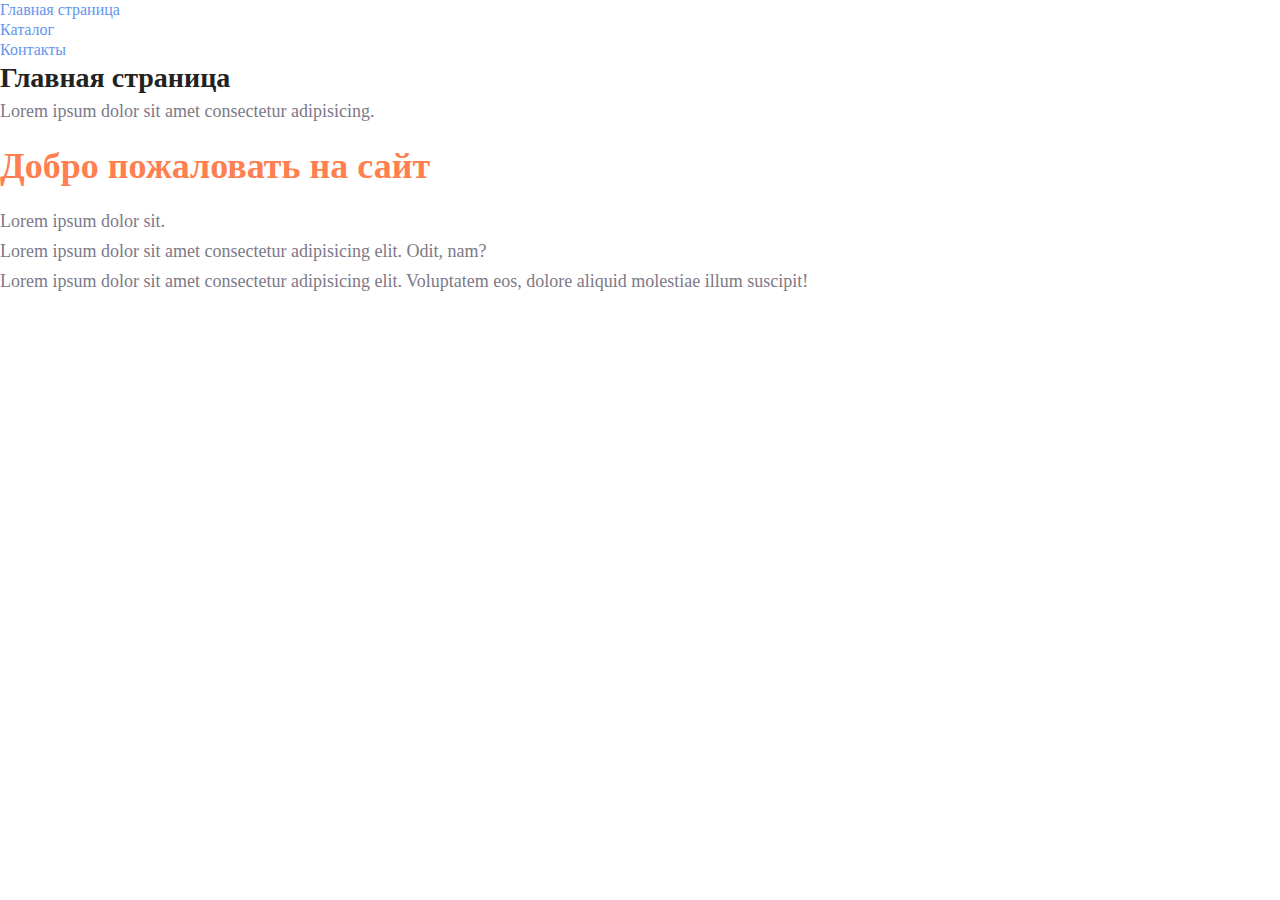
<file: index.html>
<!-- <!DOCTYPE html> -->
<html lang="en">
  <head>
    <meta charset="UTF-8" />
    <meta name="viewport" content="width=device-width, initial-scale=1.0" />
    <title>Первая страница</title>
    <link rel="stylesheet" href="style.css" />
  </head>
  <body>
    <ul>
      <li><a class="link_menu" href="index.html">Главная страница</a></li>
      <li><a class="link_menu" href="/catalog/catalog.html">Каталог</a></li>
      <li><a class="link_menu" href="/contacts.html">Контакты</a></li>
    </ul>
    <h1 class="title">Главная страница</h1>
    <p class="paragrh">Lorem ipsum dolor sit amet consectetur adipisicing.</p>
    <h2 class="title_2">Добро пожаловать на сайт</h2>
    <p class="paragrh">Lorem ipsum dolor sit.</p>
    <p class="paragrh">
      Lorem ipsum dolor sit amet consectetur adipisicing elit. Odit, nam?
    </p>
    <p class="paragrh">
      Lorem ipsum dolor sit amet consectetur adipisicing elit. Voluptatem eos,
      dolore aliquid molestiae illum suscipit!
    </p>
  </body>
</html>
</file>
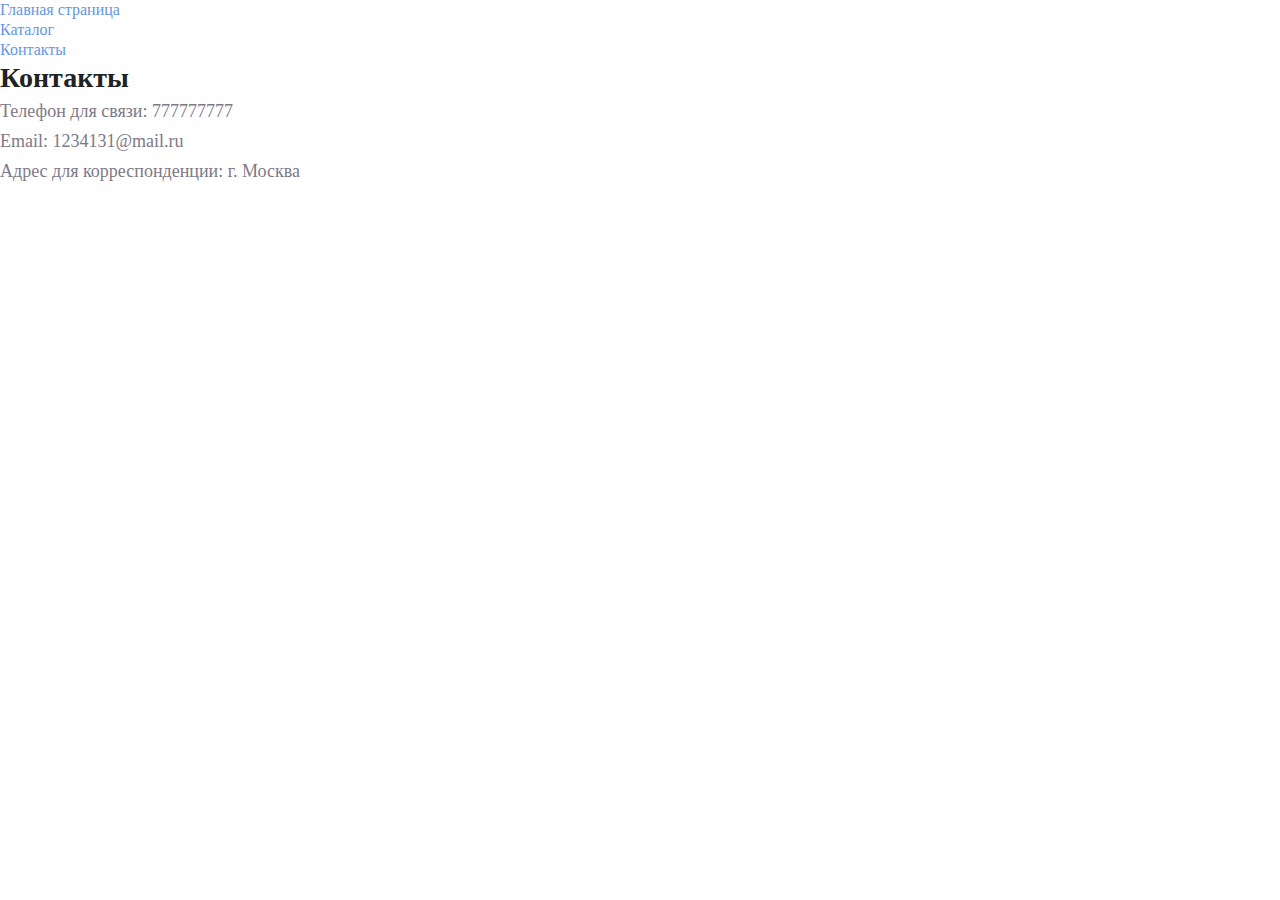
<file: contacts.html>
<!DOCTYPE html>
<html lang="en">
  <head>
    <meta charset="UTF-8" />
    <meta name="viewport" content="width=device-width, initial-scale=1.0" />
    <title>Контакты</title>
    <link rel="stylesheet" href="style.css" />
  </head>
  <body>
    <ul>
      <li><a class="link_menu" href="index.html">Главная страница</a></li>
      <li><a class="link_menu" href="/catalog/catalog.html">Каталог</a></li>
      <li><a class="link_menu" href="/contacts.html">Контакты</a></li>
    </ul>
    <h1 class="title">Контакты</h1>
    <p class="paragrh">Телефон для связи: 777777777</p>
    <p class="paragrh">Email: 1234131@mail.ru</p>
    <p class="paragrh">Адрес для корреспонденции: г. Москва</p>
  </body>
</html>
</file>
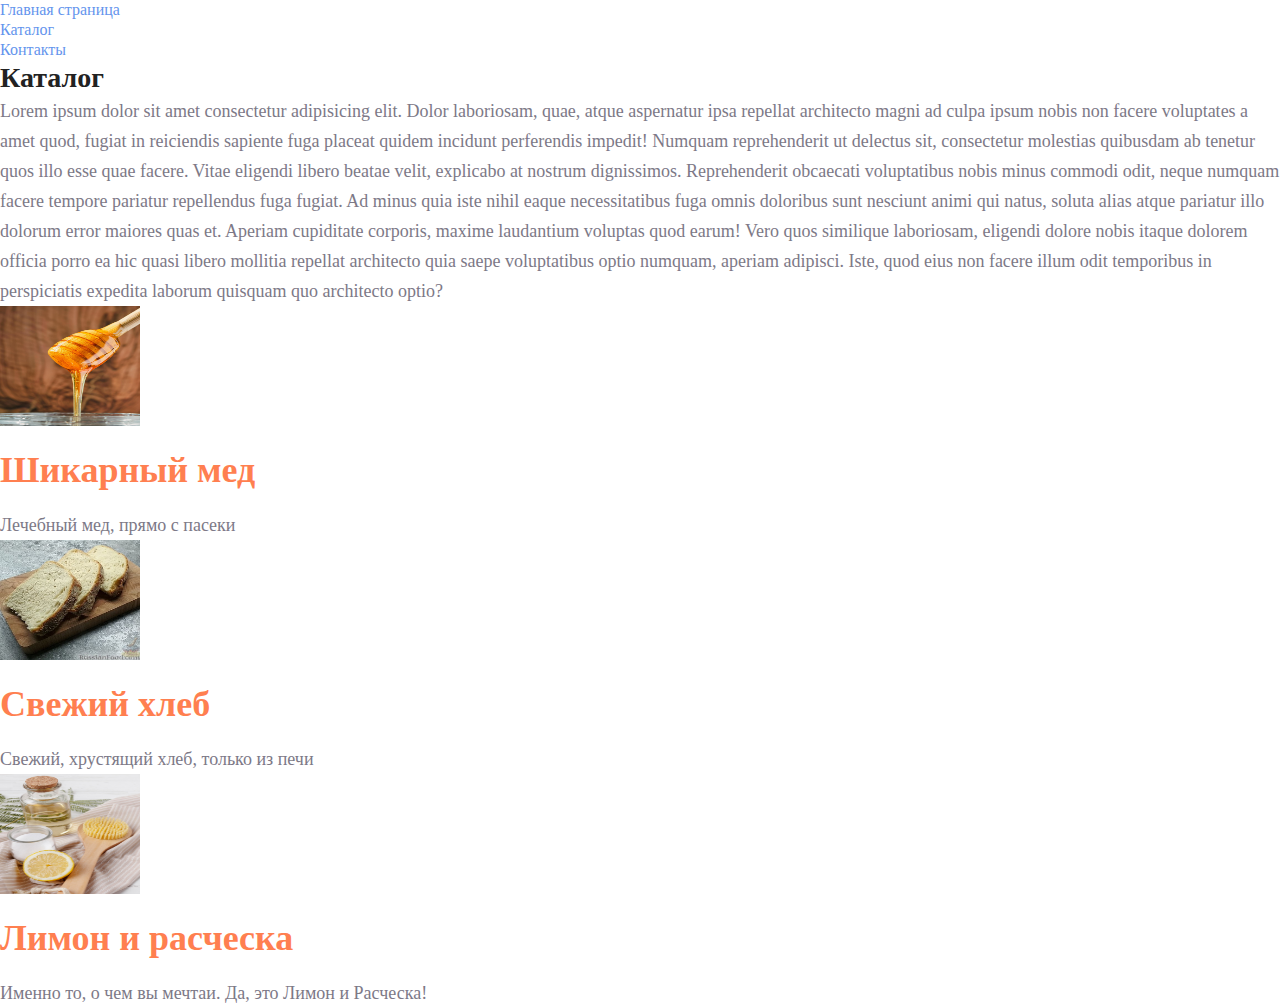
<file: catalog/catalog.html>
<!DOCTYPE html>
<html lang="en">
  <head>
    <meta charset="UTF-8" />
    <meta name="viewport" content="width=device-width, initial-scale=1.0" />
    <title>Каталог</title>
    <link rel="stylesheet" href="../style.css" />
  </head>
  <body>
    <ul>
      <li><a class="link_menu" href="/index.html">Главная страница</a></li>
      <li><a class="link_menu" href="/catalog/catalog.html">Каталог</a></li>
      <li><a class="link_menu" href="/contacts.html">Контакты</a></li>
      <h1 class="title">Каталог</h1>
      <p class="paragrh">
        Lorem ipsum dolor sit amet consectetur adipisicing elit. Dolor
        laboriosam, quae, atque aspernatur ipsa repellat architecto magni ad
        culpa ipsum nobis non facere voluptates a amet quod, fugiat in
        reiciendis sapiente fuga placeat quidem incidunt perferendis impedit!
        Numquam reprehenderit ut delectus sit, consectetur molestias quibusdam
        ab tenetur quos illo esse quae facere. Vitae eligendi libero beatae
        velit, explicabo at nostrum dignissimos. Reprehenderit obcaecati
        voluptatibus nobis minus commodi odit, neque numquam facere tempore
        pariatur repellendus fuga fugiat. Ad minus quia iste nihil eaque
        necessitatibus fuga omnis doloribus sunt nesciunt animi qui natus,
        soluta alias atque pariatur illo dolorum error maiores quas et. Aperiam
        cupiditate corporis, maxime laudantium voluptas quod earum! Vero quos
        similique laboriosam, eligendi dolore nobis itaque dolorem officia porro
        ea hic quasi libero mollitia repellat architecto quia saepe voluptatibus
        optio numquam, aperiam adipisci. Iste, quod eius non facere illum odit
        temporibus in perspiciatis expedita laborum quisquam quo architecto
        optio?
      </p>
    <ul>
        <li>
      <img src="/img/honey.jpg" width="140" height="120" alt="Мед" />
      <h2 class="title_2">Шикарный мед</h2>
      <p class="paragrh">Лечебный мед, прямо с пасеки</p>
    </li>
    <li>
        <img src="/img/bread.jpg" width="140" height="120" alt="Хлеб" />
        <h2 class="title_2">Свежий хлеб</h2>
        <p class="paragrh">Свежий, хрустящий хлеб, только из печи</p>
    </li>
    <li>
        <img src="/img/lemon.jpg" width="140" height="120" alt="Лимон" />
        <h2 class="title_2">Лимон и расческа</h2>
        <p class="paragrh">Именно то, о чем вы мечтаи. Да, это Лимон и Расческа!</p>
    </li>
    </ul>
  </body>
</html>
</file>
<file: style.css>
* {
  margin: 0;
  padding: 0;
}

a {
  text-decoration: none;
}

.link_menu {
  color: cornflowerblue;
  font-size: 16px;
  line-height: 20px;
}

.title {
  color: #222222;
  font-size: 28px;
  line-height: 36px;
  font-weight: bold;
}

.paragrh {
  font-style: normal;
  font-weight: 300;
  font-size: 18px;
  line-height: 30px;
  color: #7d7987;
}

.title_2 {
  color: coral;
  font-style: normal;
  font-weight: 700;
  font-size: 36px;
  line-height: 80px;
}
</file>
